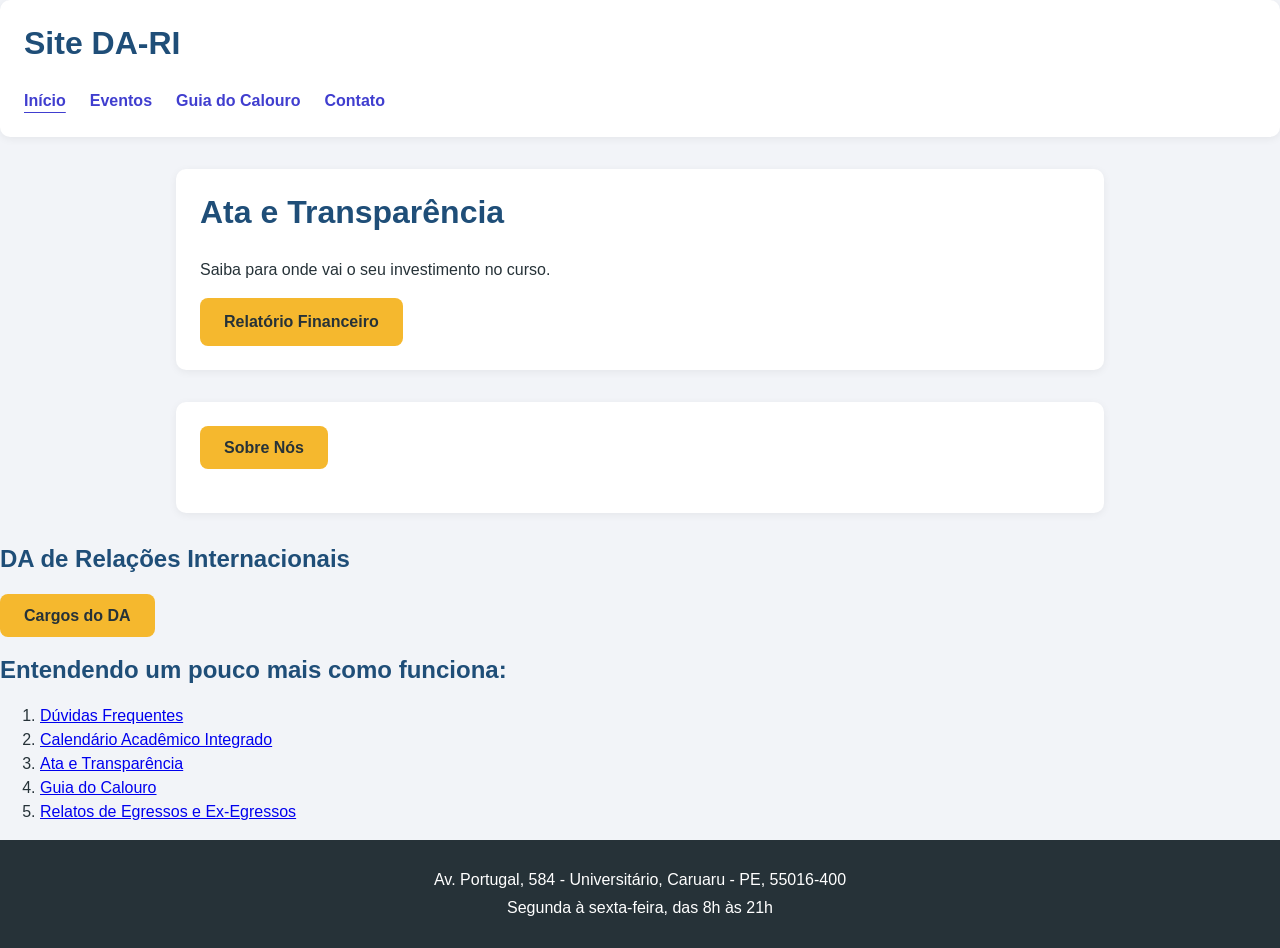
<file: index.html>
<!DOCTYPE html>
<html lang="pt-BR">

    <meta charset="UTF-8">
    <meta name="viewport" content="width= device-width , initial-scale=1.0">
    <title>Início</title>
      <link rel="stylesheet" href="style.css">

<body>
    <header class="topo"> 
      <!-- Primeira seção -->
     <section>
        <h1> Site DA-RI</h1>
        <nav aria-label="Menu principal">
        <ul>
          <li><a href="index.html" aria-current="page">Início</a></li>
          <li><a href="#eventos">Eventos</a></li>
          <li><a href="guiadocalouro.html">Guia do Calouro</a></li>
          <li><a href="contato.html">Contato</a></li>
        </ul>
      </nav>
     </section>
    
    
      <!-- colocar tbm informações atualizadas sobre o corpo docente -->
       <!-- melhorar o layout baseado em sites confiáveis -->
        <!-- uso de IA para gerar ideias -->
    </header>
   

     <main id="relatoriofinanceiro">
      <section class="destaque">
        <div class="destaque-texto">
          <h1>Ata e Transparência</h1>
          <p>Saiba para onde vai o seu investimento no curso.</p>
          <a href="relatoriofinanceiro.html" class="botao">Relatório Financeiro</a>
           </main>
      </section>
        </div>

        <main id="sobrenos">
      <section class="destaque">
        <div class="destaque-texto">
          <h2><a href="sobrenos.html" class="botao">Sobre Nós</a></h2>
       
        </main>
      </section>
    </div>
    
    <!--Opção A -->
    <h2> DA de Relações Internacionais</h2>
    <h3><a href="cargosdoda.html" class="botao">Cargos do DA</a></h3>
   
    <!-- Opção B -->
     <h2>Entendendo um pouco mais como funciona:</h2>
     <ol>
        <li><a href="duvidasfreq.html" aria-current="page">Dúvidas Frequentes</a></li>
        <li><a href="calendarioacademico.html" aria-current="page">Calendário Acadêmico Integrado</a></li>
        <li><a href="ataetransparencia.html" aria-current="page">Ata e Transparência</a></li>
        <li><a href="guiadocalouro.html" aria-current="page">Guia do Calouro</a></li>
        <li><a href="relatos.html" aria-current="page">Relatos de Egressos e Ex-Egressos</a></li>
     </ol>
     <!-- Opção C -->
      <!-- colocar um formulário -->

      <!-- Atividade 3 -->

      <footer class="rodape">
        <p> Av. Portugal, 584 - Universitário, Caruaru - PE, 55016-400</p>
        <p> Segunda à sexta-feira, das 8h às 21h</p>
        </footer>

        </body>
      </head>
    </body>
</html>
</file>
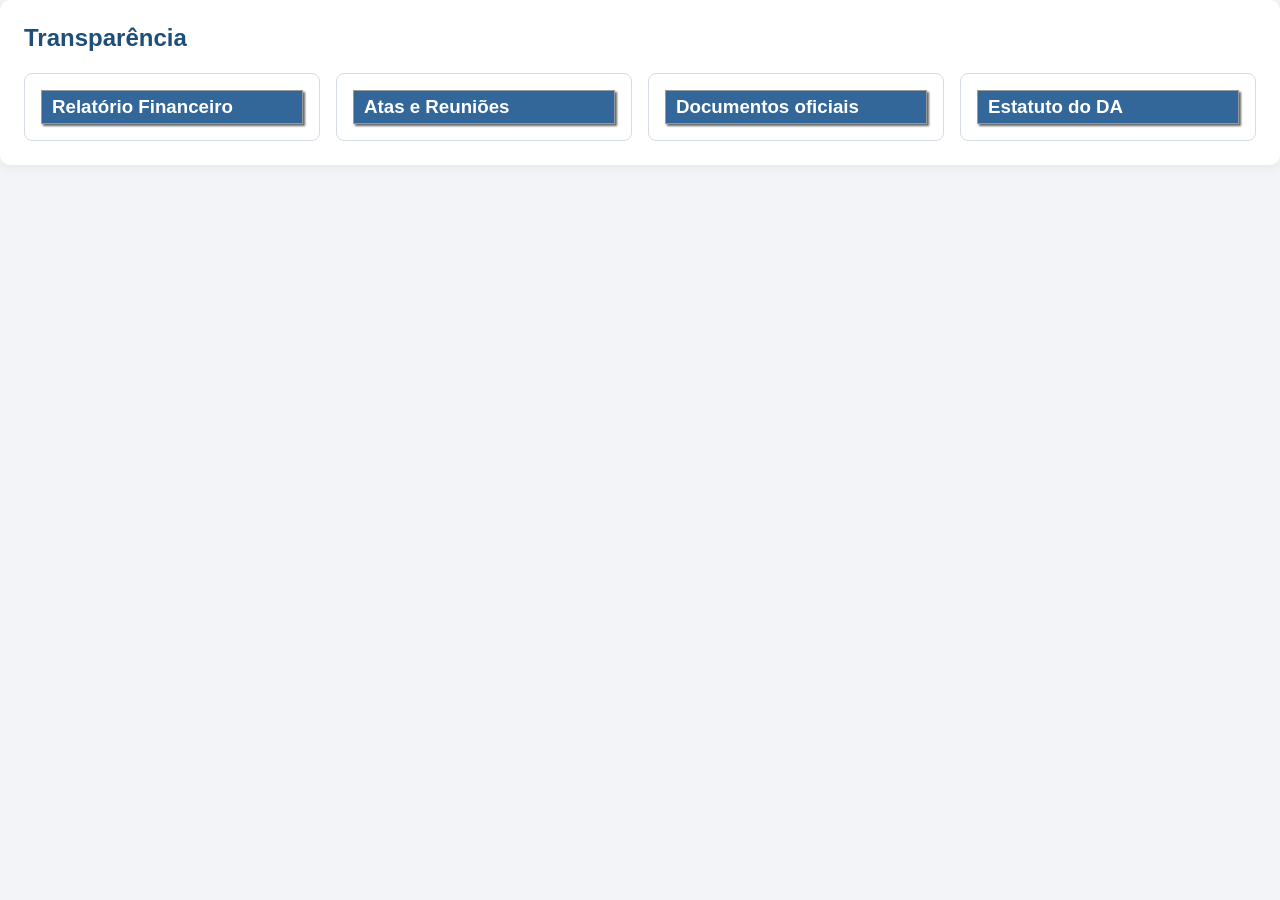
<file: ataetransparencia.html>
<!doctype html>
<html lang="pt-BR">
  <head>
    <meta charset="UTF-8" />
    <meta name="viewport" content="width=device-width, initial-scale=1.0" />
    <title>Transparência</title>
    <link rel="stylesheet" href="style.css" />
  </head>
  <body>
    <section id="servicos">
      <h2>Transparência</h2>
      <div class="cartoes">
        <li>
          <div class="menu">
            <h3>
              <a href="#"> Relatório Financeiro </a>
            </h3>
            <ul>
              <li><a href="#">Sumário executivo</a></li> 
              <li><a href="#">Custos de eventos e projetos acadêmicos</a></li>
              <li><a href="#">Fundo de reserva</a></li>
              <li><a href="#">Prestação de contas aberta</a></li>
            </ul>
          </div>
        </li>
        <li>
          <div class="menu">
            <h3>
              <a href="#"> Atas e Reuniões </a>
            </h3>
            <ul>
              <li><a href="#">Expediente financeiro</a></li>
              <li><a href="#">Pauta de deliberações</a></li>
              <li><a href="#">Encaminhamentos e atribuições</a></li>
              <li><a href="#">Prazos para prestação de contas</a></li>
            </ul>
          </div>
        </li>
        <li>
          <div class="menu">
            <h3>
              <a href="#"> Documentos oficiais </a>
            </h3>
            <ul>
              <li><a href="#">Balancetes periódicos</a></li>
              <li><a href="#">Fluxo de caixa</a></li>
              <li><a href="#">Regulamentos internos</a></li>
              <li><a href="#">Estrutura organizacional</a></li>
            </ul>
          </div>
        </li>
        <li>
          <div class="menu">
            <h3>
              <a href="#"> Estatuto do DA </a>
            </h3>
            <ul>
              <li><a href="https://docs.google.com/document/d/1dz-EdTuC8oVqv12RdtymVeQMP3k248w1/edit?usp=sharing&ouid=110216300540823167000&rtpof=true&sd=true">Acesse o documento oficial em word</a></li>
                           <li><a href="https://drive.google.com/file/d/1adVfEpllgmEO6gNTm9I1C3jEME_MDunJ/view?usp=sharing">Acesse o documento oficial em pdf</a></li>
            </ul>
          </div>
        </li>
      </div>
    </section>

    <!-- nao foi colocado links q levam para as guias, apenas para as secoes -->
    <!-- Clicar na aba estatuto e abrir em outra guia o documento word -->
    <script
      type="text/javascript"
      src="https://cdnjs.cloudflare.com/ajax/libs/jquery/3.3.1/jquery.js"
    ></script>
    <script src="script.js"></script>
  </body>
</html>
</file>
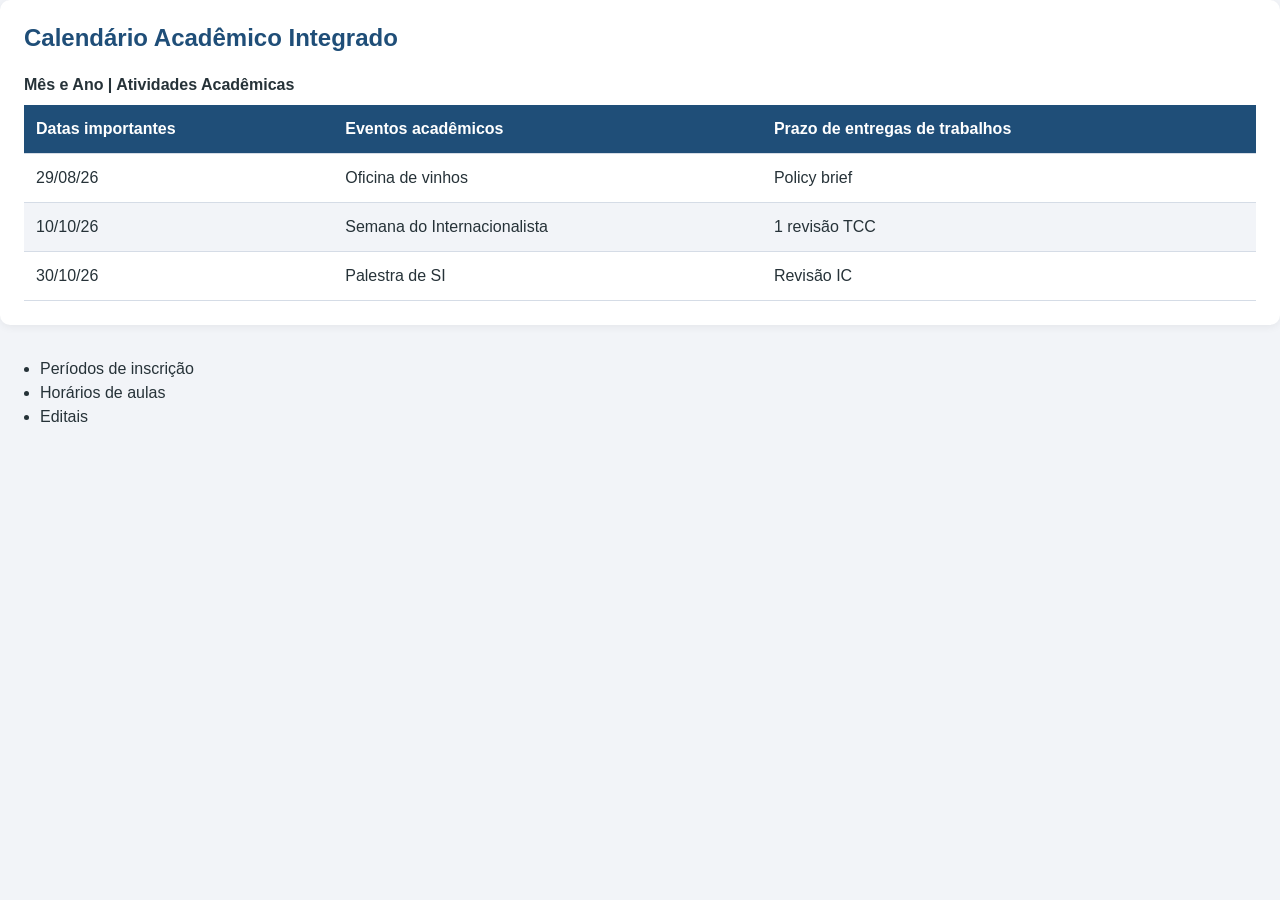
<file: calendarioacademico.html>
<!DOCTYPE html>
<html lang="pt-BR">
<head>
    <meta charset="UTF-8">
    <meta name="viewport" content="width=device-width, initial-scale=1.0">
    <title>Calendário Acadêmico</title>
      <link rel="stylesheet" href="style.css">
</head>
<body>

   
      <section id="calendario">
        <h2>Calendário Acadêmico Integrado</h2>
        <table>
          <caption>
            Mês e Ano | Atividades Acadêmicas
          </caption>
          <thead>
            <tr>
              <th scope="col">Datas importantes</th>
              <th scope="col">Eventos acadêmicos</th>
              <th scope="col">Prazo de entregas de trabalhos</th>
            </tr>
          </thead>
          <tbody>
            <tr>
              <td>29/08/26</td>
              <td>Oficina de vinhos</td>
              <td>Policy brief</td>
            </tr>
            <tr>
              <td>10/10/26</td>
              <td>Semana do Internacionalista</td>
              <td>1 revisão TCC</td>
            </tr>
            <tr>
              <td>30/10/26</td>
              <td>Palestra de SI</td>
              <td>Revisão IC</td>
            </tr>
          </tbody>
        </table>
      </section> 

      <ul>
        <li>Períodos de inscrição</li>
        <li>Horários de aulas</li>
        <li>Editais</li>
      </ul>

</body>
</html>
</file>
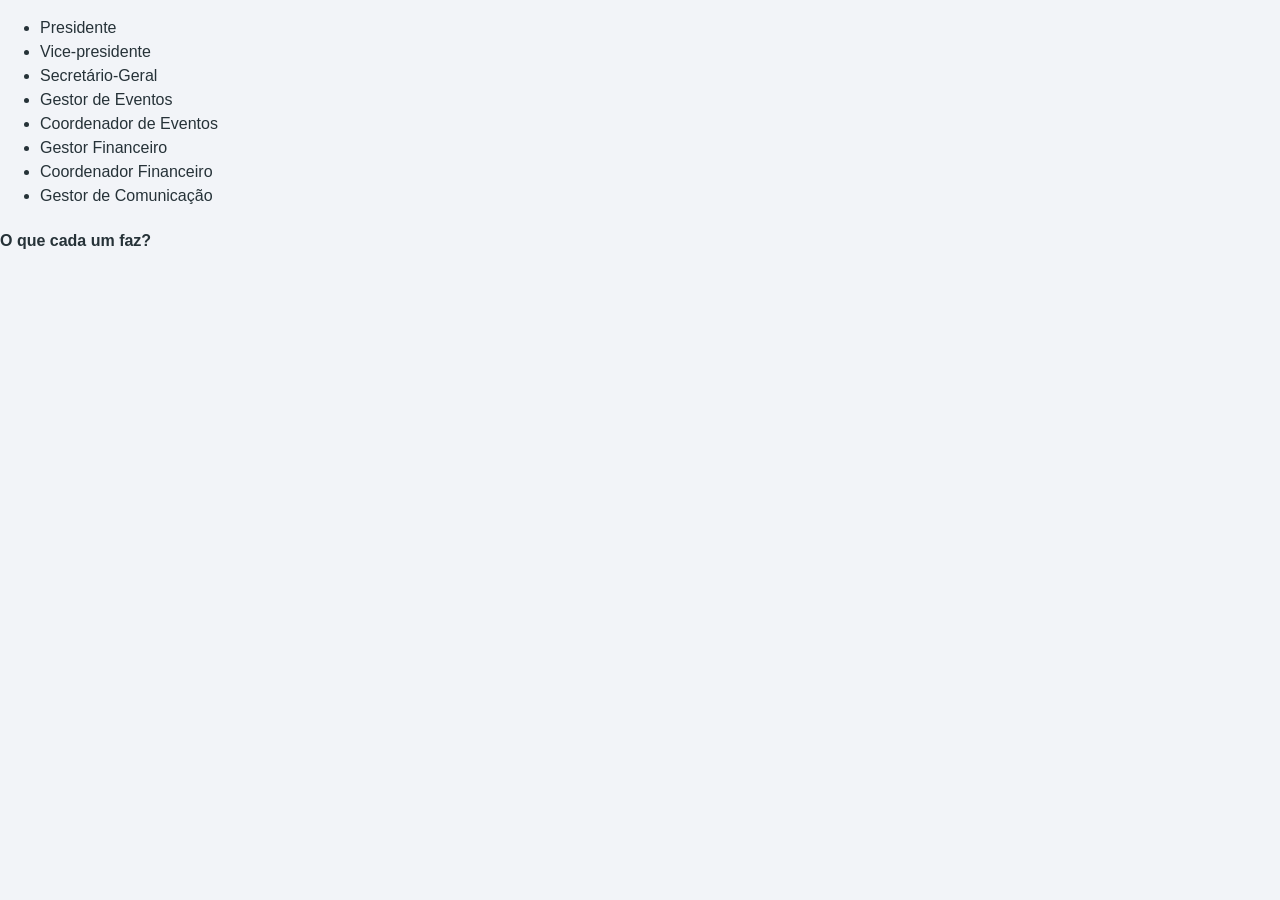
<file: cargosdoda.html>
<!DOCTYPE html>
<html lang="pt-BR">
<head>
    <meta charset="UTF-8">
    <meta name="viewport" content="width=device-width, initial-scale=1.0">
    <title>Cargos do DA</title>
      <link rel="stylesheet" href="style.css">
</head>
<body>
    <ul>
        <li>Presidente</li>
        <li>Vice-presidente</li>
        <li>Secretário-Geral</li>
        <li>Gestor de Eventos</li>
        <li>Coordenador de Eventos</li>
        <li>Gestor Financeiro</li>
        <li>Coordenador Financeiro</li>
        <li>Gestor de Comunicação</li>
    </ul>

    <h4>O que cada um faz?</h4>
</body>
</html>
</file>
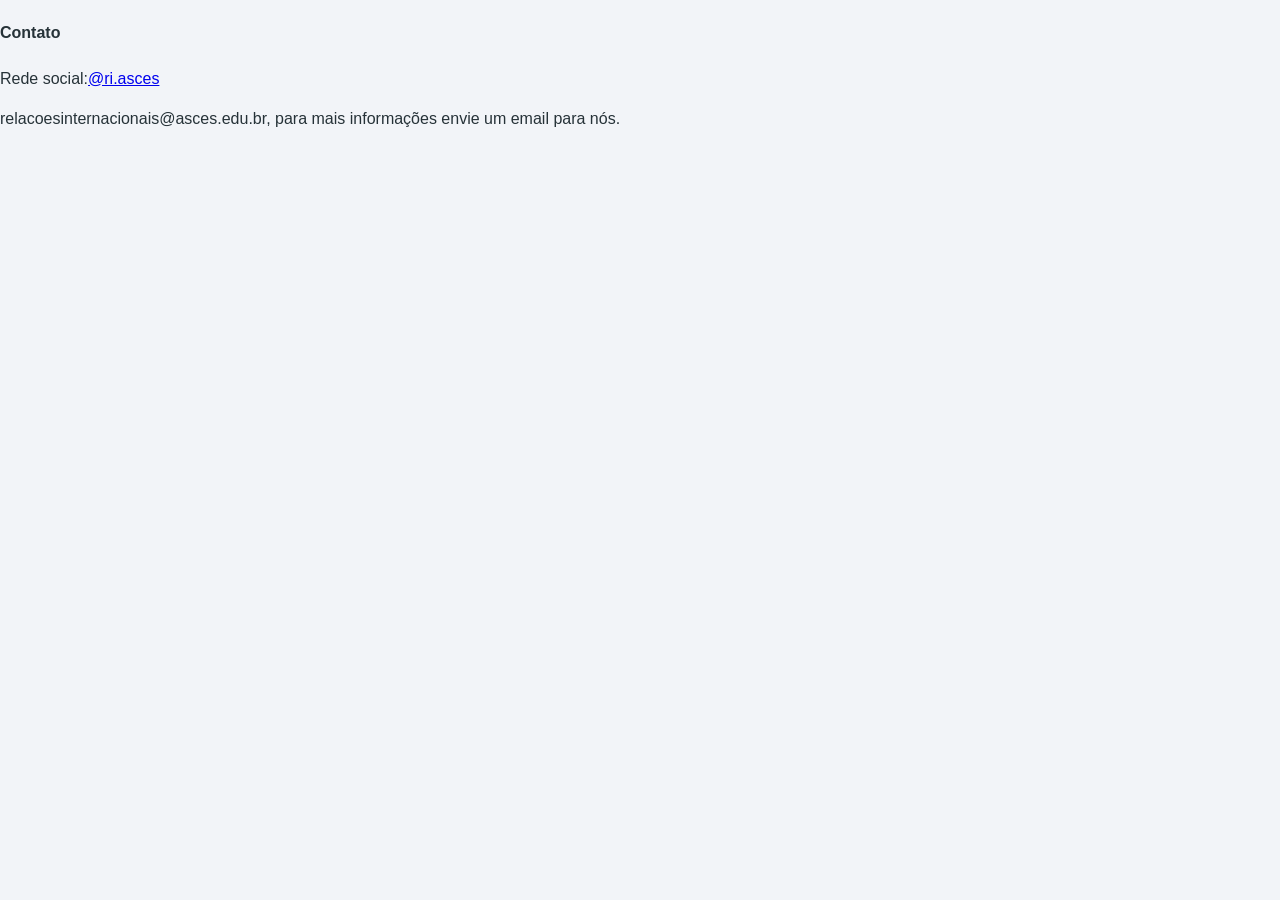
<file: contato.html>
<!DOCTYPE html>
<html lang="pt-BR">
<head>
    <meta charset="UTF-8">
    <meta name="viewport" content="width=device-width, initial-scale=1.0">
    <title>Relatos</title>
    <link rel="stylesheet" href="style.css">
</head>
<body>
<h4>Contato</h4>
<p> Rede social:<a href="https://www.instagram.com/ri.asces/" target="blank">@ri.asces</a></p>
        <p> relacoesinternacionais@asces.edu.br, para mais informações envie um email para nós.</p>
</body>
</html>
</file>
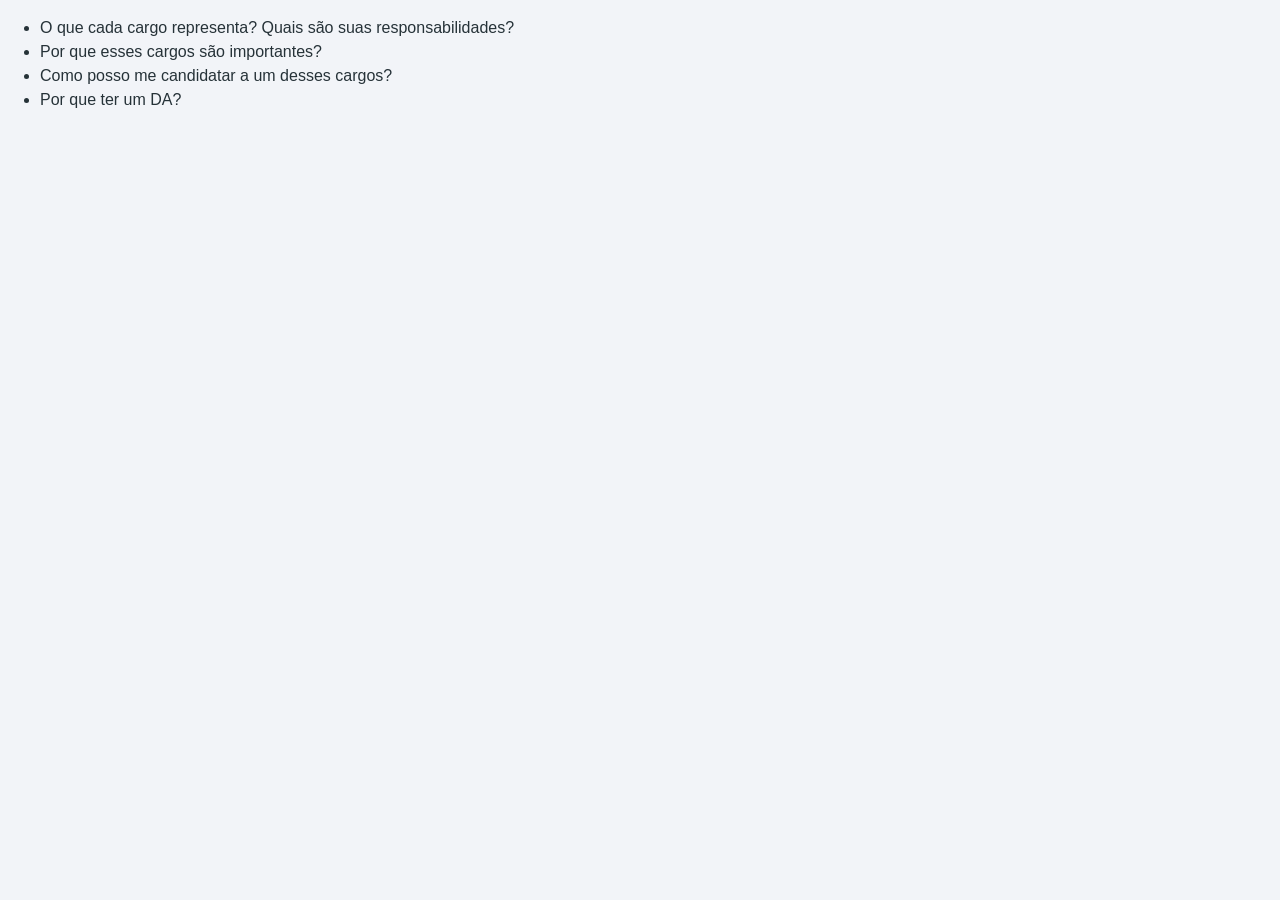
<file: duvidasfreq.html>
<!DOCTYPE html>
<html lang="pt-BR">
<head>
    <meta charset="UTF-8">
    <meta name="viewport" content="width=device-width, initial-scale=1.0">
    <title>Dúvidas Frequentes</title>
      <link rel="stylesheet" href="style.css">
</head>
<body>
     <ul>
                <li> O que cada cargo representa? Quais são suas responsabilidades?</li>
                <li> Por que esses cargos são importantes?</li>
                <li> Como posso me candidatar a um desses cargos?</li>
                <li> Por que ter um DA?</li>
            </ul>
</body>
</html>
</file>
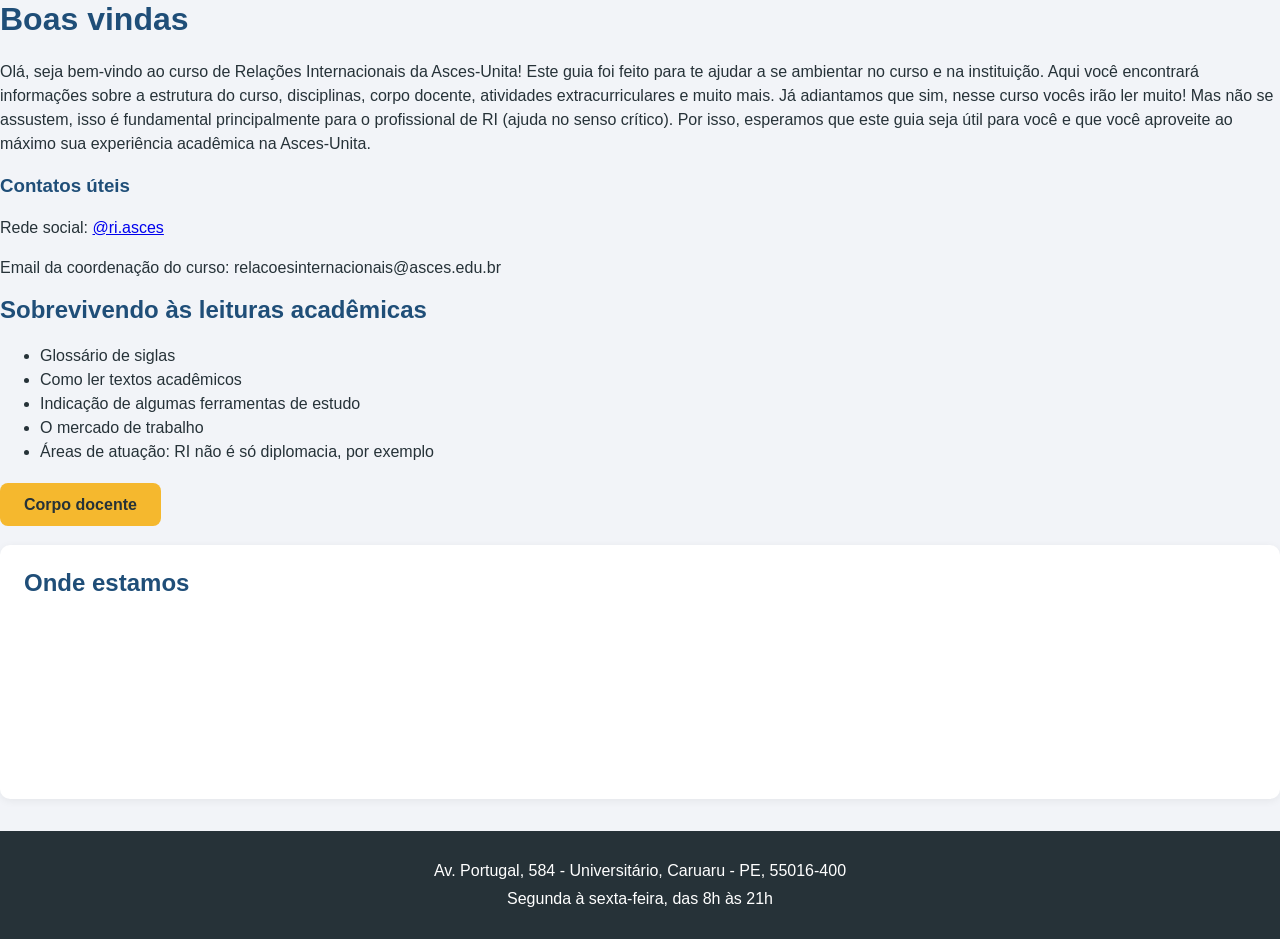
<file: guiadocalouro.html>
<!DOCTYPE html>
<html lang="pt-BR">
<head>
    <meta charset="UTF-8">
    <meta name="viewport" content="width=device-width, initial-scale=1.0">
    <title>Guia do Calouro</title>
      <link rel="stylesheet" href="style.css">
</head>
<body>
    <!-- testando o guia do calouro -->

          <h1>Boas vindas</h1>
          <p>Olá, seja bem-vindo ao curso de Relações Internacionais da Asces-Unita! 
            Este guia foi feito para te ajudar a se ambientar no curso e na instituição. 
            Aqui você encontrará informações sobre a estrutura do curso, disciplinas, 
            corpo docente, atividades extracurriculares e muito mais. Já adiantamos que sim, nesse curso vocês irão ler muito! Mas não se assustem, isso é fundamental principalmente para o profissional de
            RI (ajuda no senso crítico). Por isso, esperamos que este guia seja útil para você e que você aproveite ao máximo sua experiência acadêmica na Asces-Unita.</p>
      <h3>Contatos úteis</h3>

      <p> Rede social: <a href="https://www.instagram.com/ri.asces/" target="blank">@ri.asces</a></p>
      <p> Email da coordenação do curso: relacoesinternacionais@asces.edu.br </p>
      <ul class="contatos"></ul>

<h2> Sobrevivendo às leituras acadêmicas</h2>
<ul>  
<li> Glossário de siglas</li>
<li> Como ler textos acadêmicos</li>
<li> Indicação de algumas ferramentas de estudo</li>
<li> O mercado de trabalho</li>
  <li>Áreas de atuação: RI não é só diplomacia, por exemplo</li>
</ul>
 <h3><a href="#corpodocente" class="botao">Corpo docente</a></h3> 
 <!-- qnd o clicar no botao ele abre informações dos professores com foto e qnd clicar dnv oculta elas.// -->
  <section>
 <h2> Onde estamos</h2>
  <iframe
  src="https://www.bing.com/maps/search?FORM=HDRSC6&q=asces+campus+1+mapa&cp=-8.268209%7E-35.964329&lvl=11&style=r"
    allowfullscreen=""
    loading="lazy"
    referrerpolicy="strict-origin-when-cross-origin"
    ></iframe>
  </section>

    <footer class="rodape">
        <p> Av. Portugal, 584 - Universitário, Caruaru - PE, 55016-400</p>
        <p> Segunda à sexta-feira, das 8h às 21h</p>
        </footer>
</body>
</html>
</file>
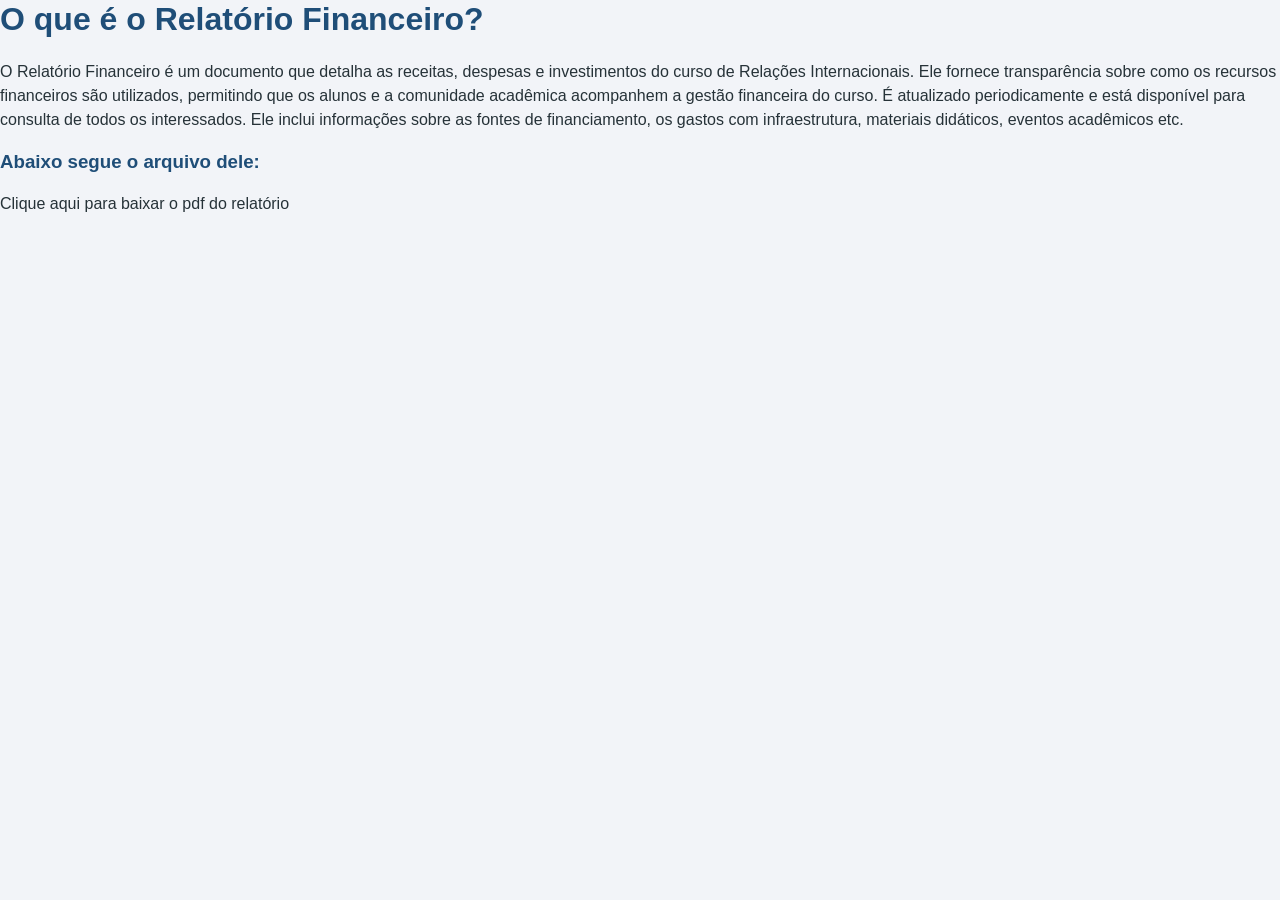
<file: relatoriofinanceiro.html>
<!DOCTYPE html>
            <html lang="pt-BR">
            <head>
                <meta charset="UTF-8">
                <meta name="viewport" content="width=device-width, initial-scale=1.0">
                <title>Relatório Financeiro</title>
                  <link rel="stylesheet" href="style.css">
            </head>
            <body>
                <h1> O que é o Relatório Financeiro? </h1>
                <p>O Relatório Financeiro é um documento que detalha as receitas, despesas e investimentos do curso de Relações Internacionais. 
                    Ele fornece transparência sobre como os recursos financeiros são utilizados, permitindo que os alunos e a comunidade acadêmica acompanhem 
                    a gestão financeira do curso. É atualizado periodicamente e está disponível para consulta de todos os interessados. Ele inclui informações sobre
                    as fontes de financiamento, os gastos com infraestrutura, materiais didáticos, eventos acadêmicos etc.</p>

                    <h3> Abaixo segue o arquivo dele:</h3>
                    <p > Clique aqui para baixar o pdf do relatório</p>

                    
            </body>
            </html>
</file>
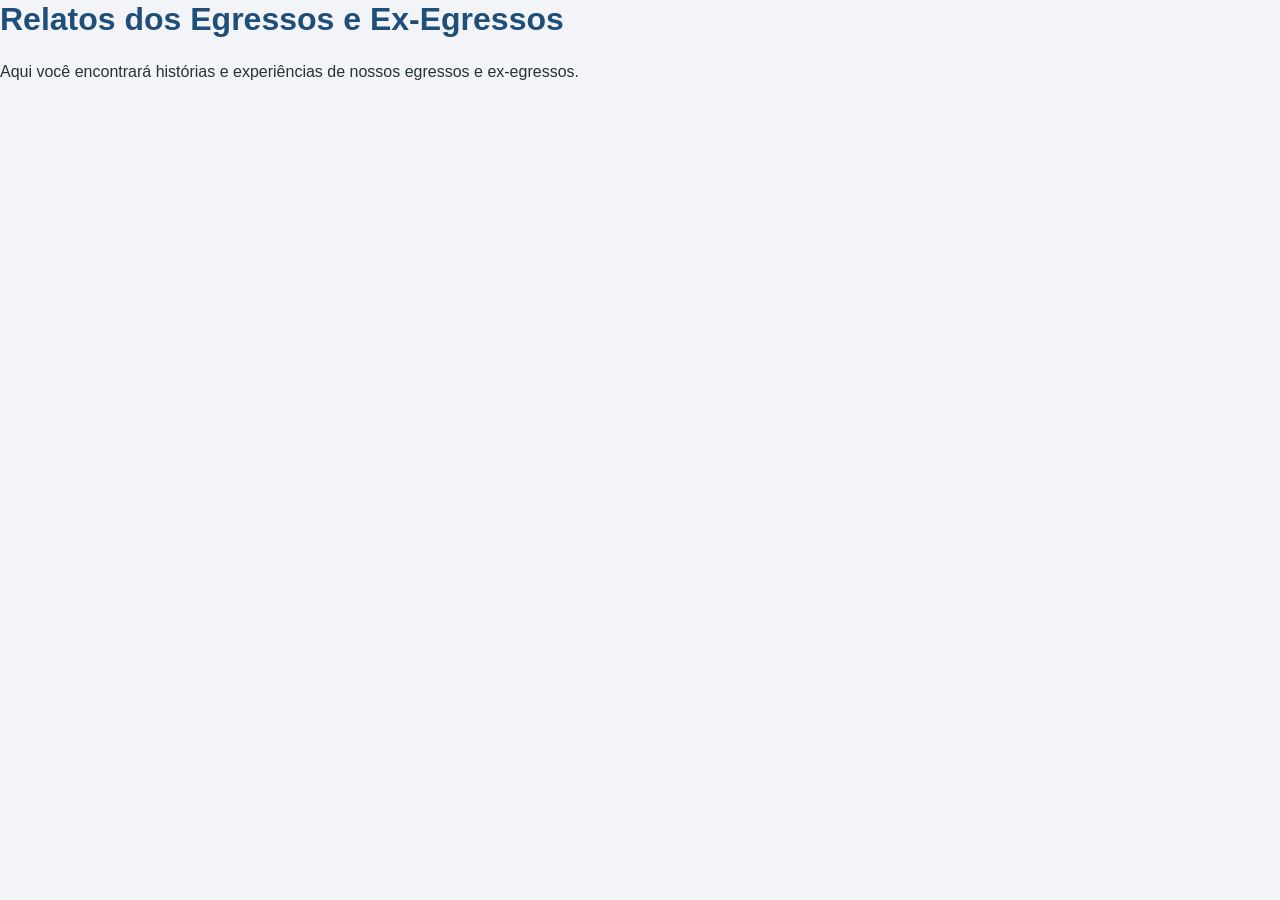
<file: relatos.html>
<!DOCTYPE html>
<html lang="pt-BR">
<head>
    <meta charset="UTF-8">
    <meta name="viewport" content="width=device-width, initial-scale=1.0">
    <title>Relatos dos Egressos e Ex-Egressos</title>
      <link rel="stylesheet" href="style.css">
</head>
<body>
      <h1>Relatos dos Egressos e Ex-Egressos</h1>
    <p>Aqui você encontrará histórias e experiências de nossos egressos e ex-egressos.</p>
</body>
</html>
</file>
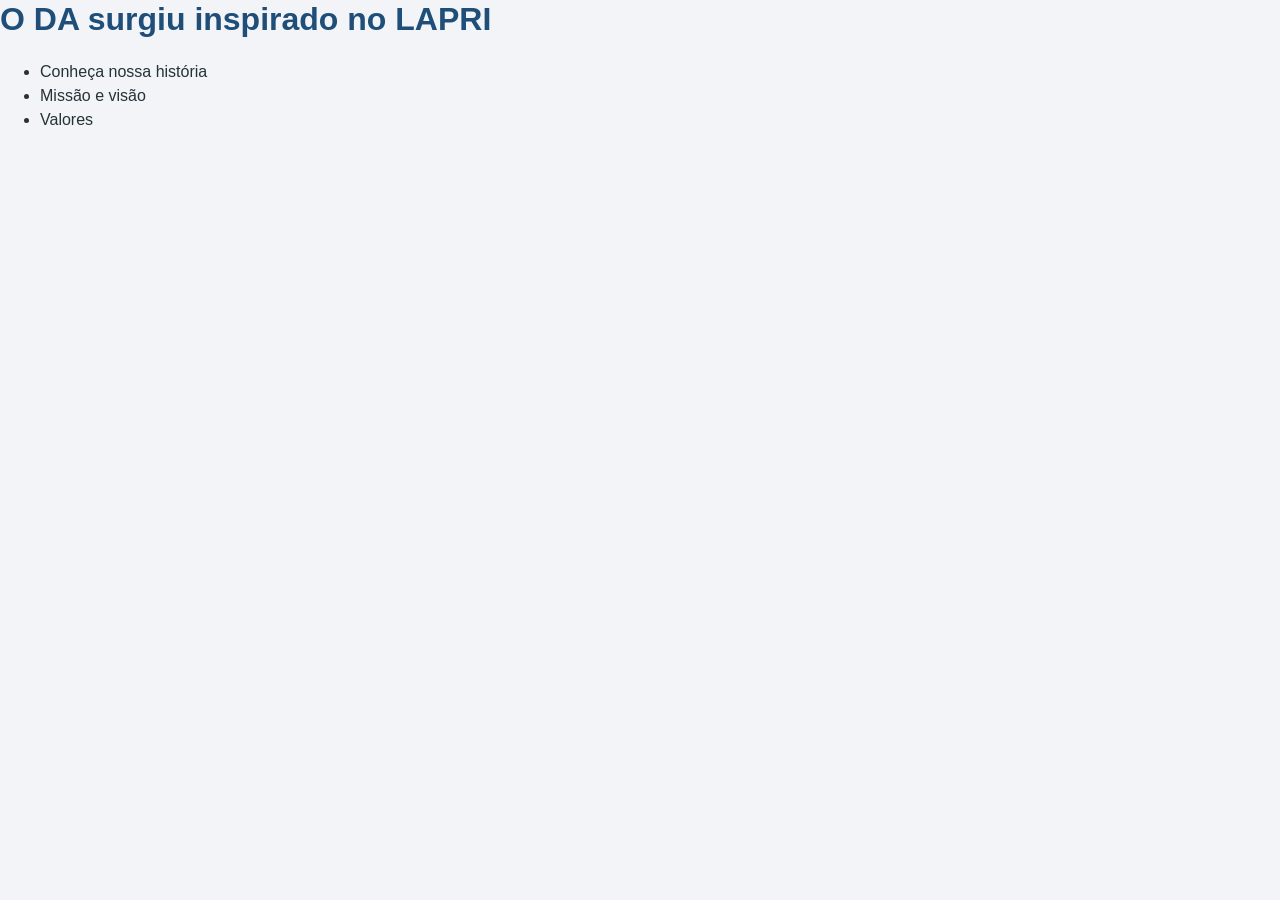
<file: sobrenos.html>
<!DOCTYPE html>
<html lang="pt-BR">
<head>
    <meta charset="UTF-8">
    <meta name="viewport" content="width=device-width, initial-scale=1.0">
    <title>Sobre Nós</title>
      <link rel="stylesheet" href="style.css">
</head>
<body>
    <h1> O DA surgiu inspirado no LAPRI</h1>

<ul>  
 <li>Conheça nossa história</li>
    <li>Missão e visão</li>
    <li>Valores</li>

</ul>
    
</body>
</html>
</file>
<file: style.css>
/* Define as variáveis globais de cores, fontes e espaçamentos do site */
:root {
  --cor-primaria: #1f4e78; /* Cor principal utilizada no cabeçalho e nos títulos */
  --cor-destaque: #f5b82e; /* Cor de destaque utilizada nos botões */
  --cor-destaque-hover: #e0a21c; /* Cor do destaque ao passar o mouse */
  --cor-texto: #263238; /* Cor padrão dos textos */
  --cor-suave: #546e7a; /* Cor secundária para textos menos destacados */
  --cor-fundo: #f2f4f8; /* Cor de fundo geral da página */
  --cor-card: #ffffff; /* Cor de fundo dos cartões e das seções */
  --cor-linha: #d5dce6; /* Cor das bordas e das linhas divisórias */
  --fonte:
    Arial, Helvetica, sans-serif; /* Define a família de fontes utilizada */
  --espaco: 16px; /* Define o espaçamento padrão entre os elementos */
  --raio: 10px; /* Define o arredondamento padrão dos cantos */
}

/* Aplica o box-sizing a todos os elementos da página */
* {
  box-sizing: border-box; /* Inclui padding e borda no cálculo da largura e altura */
}

/* Define os estilos gerais do corpo da página */
body {
  margin: 0; /* Remove a margem padrão do navegador */
  font-family: var(--fonte); /* Aplica a fonte definida nas variáveis */
  line-height: 1.5; /* Define o espaçamento entre as linhas do texto */
  font-size: 16px; /* Define o tamanho padrão da fonte */
  color: var(--cor-texto); /* Define a cor padrão dos textos */
  background: var(--cor-fundo); /* Define a cor de fundo da página */
}
/* Define como as imagens devem se comportar */
img {
  max-width: 100%; /* Impede que a imagem ultrapasse a largura do contêiner */
  height: auto; /* Mantém a proporção original da imagem */
  display: block; /* Remove o espaço extra associado ao alinhamento inline */
}

/* Destaca visualmente os elementos que recebem foco pelo teclado */
a:focus-visible,
button:focus-visible,
input:focus-visible,
select:focus-visible,
textarea:focus-visible {
  outline: 3px solid var(--cor-destaque); /* Adiciona um contorno de destaque */
  outline-offset: 2px; /* Afasta o contorno da borda do elemento */
}

/* Posiciona o link de acessibilidade fora da área visível inicialmente */
.pular {
  position: absolute; /* Permite posicionar o elemento independentemente do fluxo */
  left: -9999px; /* Move o link para fora da tela */
  top: 0; /* Define a posição superior */
  padding: 8px 16px; /* Adiciona espaçamento interno */
  background: var(--cor-destaque); /* Destaca o link com uma cor de fundo */
  font-weight: bold; /* Aplica negrito ao texto */
  z-index: 10; /* Mantém o link acima de outros elementos quando visível */
}

/* Torna o link de acessibilidade visível quando recebe foco */
.pular:focus {
  left: 16px; /* Posiciona o link próximo à borda esquerda */
  top: 16px; /* Posiciona o link abaixo da borda superior */
}

/* Organiza horizontalmente a lista de links do menu */
.topo nav ul {
  display: flex; /* Coloca os itens do menu lado a lado */
  flex-wrap: wrap; /* Permite quebrar os itens em várias linhas */
  gap: 24px; /* Define o espaçamento entre os links */
  margin: 0; /* Remove a margem padrão da lista */
  padding: 0; /* Remove o espaçamento interno padrão da lista */
  list-style: none; /* Remove os marcadores da lista */
}

/* Define a aparência dos links de navegação */
.topo nav a {
  color: rgb(64, 62, 207); /* Define a cor dos links como branca */
  font-weight: bold; /* Destaca os links com negrito */
  text-decoration: none; /* Remove o sublinhado dos links */
  padding: 8px 0; /* Adiciona espaçamento interno vertical */
}

/* Destaca o link quando o mouse passa sobre ele ou quando ele representa a página atual */
.topo nav a:hover,
.topo nav a[aria-current="page"] {
  text-decoration: underline; /* Adiciona um sublinhado ao link */
  text-underline-offset: 6px; /* Afasta o sublinhado do texto */
}

/* Define a largura e o posicionamento da área principal do conteúdo */
main {
  max-width: 960px; /* Limita a largura máxima do conteúdo principal */
  margin: 32px auto; /* Adiciona margem vertical e centraliza horizontalmente */
  padding: 0 var(--espaco); /* Adiciona espaçamento interno nas laterais */
}

/* Define a aparência e o espaçamento das seções */
section {
  margin-bottom: 32px; /* Adiciona espaço abaixo de cada seção */
  padding: 24px; /* Adiciona espaçamento interno */
  background: var(--cor-card); /* Define o fundo branco da seção */
  border-radius: var(--raio); /* Arredonda os cantos da seção */
  box-shadow: 0 2px 8px rgba(0, 0, 0, 0.06); /* Adiciona uma sombra discreta */
}

/* Aplica estilos comuns aos títulos de nível 1, 2 e 3 */
h1,
h2,
h3 {
  color: var(--cor-primaria); /* Define a cor dos títulos */
  line-height: 1.2; /* Aproxima as linhas dos títulos */
}

/* Define o estilo do título principal */
h1 {
  margin-top: 0; /* Remove a margem superior padrão */
  font-size: 2rem; /* Define o tamanho da fonte como duas vezes o tamanho raiz */
}

/* Define o estilo dos títulos secundários */
h2 {
  margin-top: 0; /* Remove a margem superior padrão */
  font-size: 1.5rem; /* Define o tamanho da fonte como uma vez e meia o tamanho raiz */
}

/* Define o espaçamento externo das figuras */
figure {
  margin: 24px 0 0; /* Adiciona margem superior e remove as margens laterais */
}

/* Define a aparência das legendas das figuras */
figcaption {
  margin-top: 8px; /* Adiciona espaço entre a imagem e a legenda */
  font-size: 14px; /* Reduz o tamanho da fonte da legenda */
  color: var(--cor-suave); /* Aplica uma cor secundária ao texto */
}

/* Define a aparência padrão dos botões e links estilizados como botões */
.botao {
  display: inline-block; /* Permite aplicar dimensões e espaçamentos mantendo o fluxo inline */
  padding: 12px 24px; /* Define o espaçamento interno do botão */
  border: none; /* Remove a borda padrão */
  border-radius: 8px; /* Arredonda os cantos do botão */
  background: var(--cor-destaque); /* Define a cor de fundo do botão */
  color: var(--cor-texto); /* Define a cor do texto do botão */
  font-family: inherit; /* Herda a fonte do elemento pai */
  font-size: 16px; /* Define o tamanho da fonte */
  font-weight: bold; /* Aplica negrito ao texto */
  text-decoration: none; /* Remove o sublinhado caso seja um link */
  cursor: pointer; /* Exibe o cursor de clique ao passar o mouse */
}

/* Altera a cor de fundo do botão quando o mouse passa sobre ele */
.botao:hover {
  background: var(
    --cor-destaque-hover
  ); /* Aplica a cor de destaque alternativa */
}

/* Organiza os cartões em linhas flexíveis */
.cartoes {
  display: flex; /* Ativa o layout Flexbox */
  flex-wrap: wrap; /* Permite que os cartões passem para outra linha */
  gap: var(--espaco); /* Define o espaçamento entre os cartões */
  margin: 0; /* Remove a margem padrão da lista */
  padding: 0; /* Remove o espaçamento interno padrão da lista */
  list-style: none; /* Remove os marcadores da lista */
}

/* Define a aparência de cada cartão da lista */
.cartoes li {
  flex: 1 1 220px; /* Permite crescer e encolher, com largura inicial de 220px */
  padding: var(--espaco); /* Adiciona espaçamento interno */
  border: 1px solid var(--cor-linha); /* Adiciona uma borda discreta */
  border-radius: 8px; /* Arredonda os cantos do cartão */
}

/* Define o espaçamento dos títulos dentro dos cartões */
.cartoes h3 {
  margin: 0 0 8px; /* Remove as margens superior e laterais e mantém espaço abaixo */
}

/* Remove as margens dos parágrafos dentro dos cartões */
.cartoes p {
  margin: 0; /* Remove todas as margens externas do parágrafo */
}

/* Define a largura e o comportamento geral da tabela */
table {
  width: 100%; /* Faz a tabela ocupar toda a largura disponível */
  border-collapse: collapse; /* Junta as bordas das células */
}

/* Define a aparência da legenda da tabela */
caption {
  margin-bottom: 8px; /* Adiciona espaço abaixo da legenda */
  font-weight: bold; /* Destaca a legenda com negrito */
  text-align: left; /* Alinha a legenda à esquerda */
}

/* Define o espaçamento e o alinhamento das células da tabela */
th,
td {
  padding: 12px; /* Adiciona espaçamento interno às células */
  border-bottom: 1px solid var(--cor-linha); /* Adiciona uma linha inferior divisória */
  text-align: left; /* Alinha o conteúdo das células à esquerda */
}

/* Destaca o cabeçalho da tabela */
thead th {
  background: var(--cor-primaria); /* Define o fundo do cabeçalho */
  color: rgb(255, 255, 255); /* Define a cor do texto como branca */
}

/* Aplica uma cor de fundo alternada às linhas pares da tabela */
tbody tr:nth-child(even) {
  background: var(
    --cor-fundo
  ); /* Destaca as linhas pares para facilitar a leitura */
}

/* Define a aparência do contêiner do formulário */
.formulario {
  padding: 24px; /* Adiciona espaçamento interno */
  background: var(--cor-card); /* Define o fundo branco do formulário */
  border-radius: var(--raio); /* Arredonda os cantos do contêiner */
}

/* Define o espaçamento e a borda dos grupos de campos */
fieldset {
  margin: 0 0 24px; /* Adiciona espaço abaixo de cada grupo */
  padding: var(--espaco); /* Adiciona espaçamento interno */
  border: 1px solid var(--cor-linha); /* Define a borda do grupo */
  border-radius: 8px; /* Arredonda os cantos do grupo */
}

/* Define a aparência dos títulos dos grupos de campos */
legend {
  padding: 0 8px; /* Adiciona espaçamento lateral ao título */
  font-weight: bold; /* Destaca o título com negrito */
  color: var(--cor-primaria); /* Aplica a cor principal ao título */
}

/* Define a aparência dos rótulos dos campos */
label {
  display: block; /* Faz cada rótulo ocupar sua própria linha */
  margin: 12px 0 4px; /* Define as margens superior e inferior */
  font-weight: bold; /* Destaca o texto do rótulo */
}

/* Define a aparência dos campos de entrada e seleção */
input,
select,
textarea {
  width: 100%; /* Faz os campos ocuparem toda a largura disponível */
  padding: 10px 12px; /* Adiciona espaçamento interno */
  border: 1px solid var(--cor-suave); /* Define a borda dos campos */
  border-radius: 6px; /* Arredonda os cantos dos campos */
  font-family: inherit; /* Herda a fonte do elemento pai */
  font-size: 16px; /* Define o tamanho da fonte dos campos */
}

/* Organiza as opções, como caixas de seleção e botões de rádio */
.opcao {
  display: flex; /* Organiza os elementos lado a lado */
  align-items: center; /* Alinha verticalmente os elementos ao centro */
  gap: 8px; /* Define o espaço entre os elementos */
  margin: 8px 0; /* Adiciona espaçamento vertical */
}

/* Evita que os campos das opções ocupem toda a largura */
.opcao input {
  width: auto; /* Permite que o campo mantenha sua largura natural */
}

/* Ajusta a exibição dos rótulos das opções */
.opcao label {
  display: inline; /* Permite que o rótulo ocupe apenas o espaço necessário */
  margin: 0; /* Remove as margens padrão do rótulo */
  font-weight: normal; /* Remove o negrito do rótulo */
}

/* Remove os marcadores e o espaçamento padrão da lista de contatos */
.contatos {
  list-style: none; /* Remove os marcadores da lista */
  padding: 0; /* Remove o espaçamento interno */
}

/* Adiciona espaçamento entre os itens da lista de contatos */
.contatos li {
  margin-bottom: 12px; /* Separa verticalmente os contatos */
}

/* Define a aparência dos links de contato */
.contatos a {
  display: block; /* Faz o link ocupar toda a largura disponível */
  padding: var(--espaco); /* Adiciona espaçamento interno */
  background: white; /* Define o fundo branco */
  color: #1f4e78; /* Define a cor do texto do link */
  font-weight: bold; /* Destaca o texto com negrito */
  text-decoration: none; /* Remove o sublinhado */
  border: 2px solid var(--cor-primaria); /* Adiciona uma borda na cor principal */
  border-radius: 8px; /* Arredonda os cantos do link */
}

/* Altera as cores dos links de contato ao passar o mouse */
.contatos a:hover {
  background: var(--cor-primaria); /* Aplica a cor principal ao fundo */
  color: white; /* Altera a cor do texto para branco */
}

/* Define a aparência dos conteúdos incorporados por meio de iframe */
iframe {
  width: 100%; /* Faz o iframe ocupar toda a largura disponível */
  border: 0; /* Remove a borda padrão */
  border-radius: 8px; /* Arredonda os cantos do iframe */
}

/* Define a aparência geral do rodapé */
.rodape {
  padding: 24px; /* Adiciona espaçamento interno */
  background: var(--cor-texto); /* Utiliza a cor padrão do texto como fundo */
  color: white; /* Define a cor dos textos como branca */
  text-align: center; /* Centraliza o conteúdo do rodapé */
}

/* Ajusta o espaçamento dos parágrafos dentro do rodapé */
.rodape p {
  margin: 4px 0; /* Define margens verticais pequenas e remove as laterais */
}

.menu {
  width: 100%;
  background: #ccc;
  border: 1px solid #999;
  box-shadow: 2px 2px 2px #666;
}

.menu h3 {
  background: #369;
  margin: 0;
  padding: 5px 10px;
}

.menu h3 a {
  color: #fff;
  text-decoration: none;
}

.menu ul {
  padding: 0;
}

.menu ul li {
  border-bottom: 1px dotted #000;
  list-style: none;
  margin: 0;
  padding: 5px 10px;
  text-indent: 0;
}

.menu ul li a {
  color: #369;
  text-decoration: none;
  font-weight: bold;
}

.menu ul li a:hover {
  color: rgb(244, 243, 245);
}
</file>
